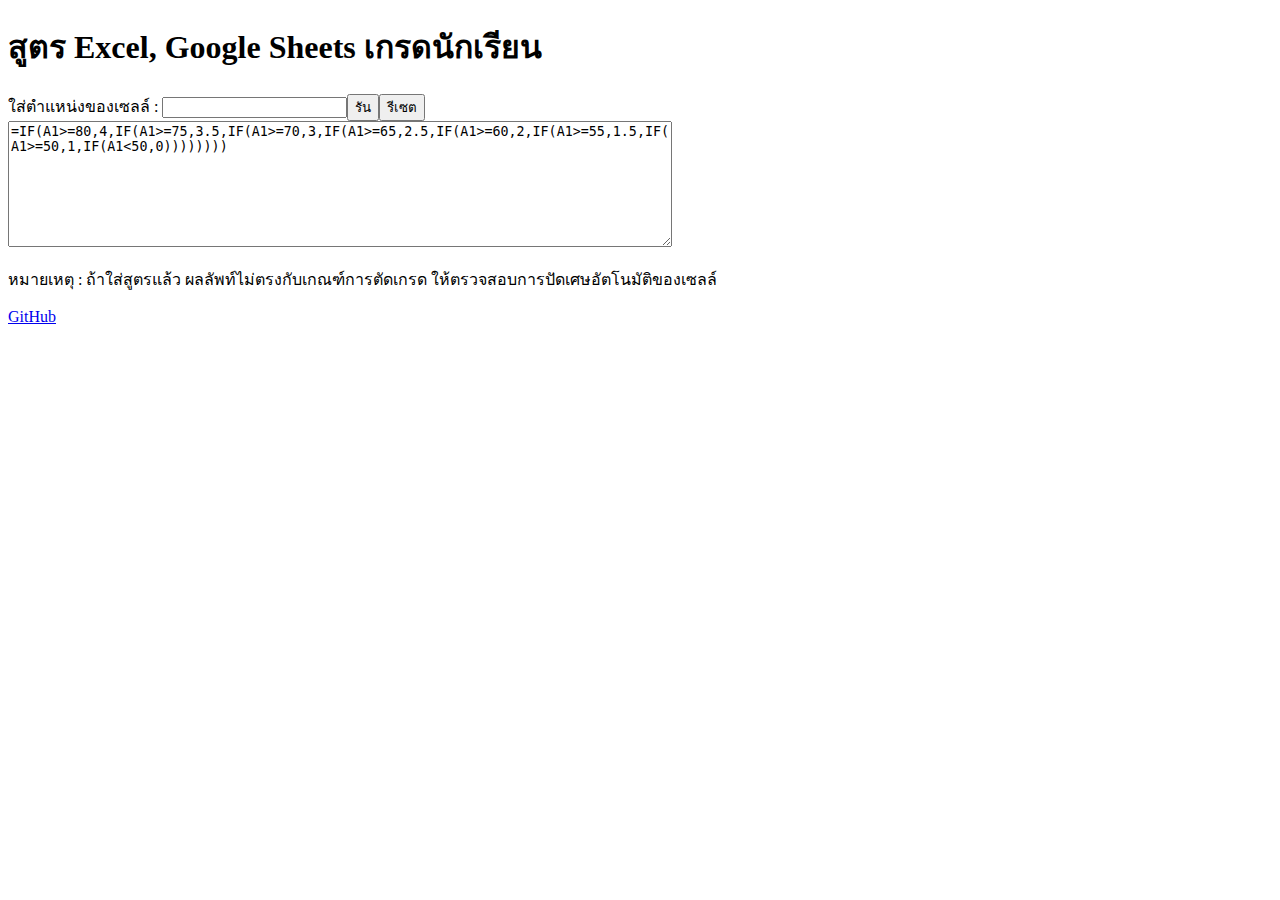
<file: index.html>
<!DOCTYPE html>
<html lang="en" dir="ltr">
  <head>
    <meta charset="utf-8">
     <meta name="viewport" content="width=device-width, initial-scale=1.0">
    <title>สูตร Excel, Google Sheets เกรดนักเรียน</title>
  </head>
  <body>
    <h1>สูตร Excel, Google Sheets เกรดนักเรียน</h1>
    ใส่ตำแหน่งของเซลล์ : <input type="text" id="cellName" oninput="find_str()" onkeyup="this.value = this.value.toUpperCase();"><button onclick="getCellName()">รัน</button><button onclick="reset()">รีเซต</button>
    <br>
    <textarea name="name" rows="8" cols="80" id="formula" onfocus="copyFunction()">=IF(A1>=80,4,IF(A1>=75,3.5,IF(A1>=70,3,IF(A1>=65,2.5,IF(A1>=60,2,IF(A1>=55,1.5,IF(A1>=50,1,IF(A1<50,0))))))))</textarea>
    <p style="color:red;" id="alert"></p>
    <p>หมายเหตุ : ถ้าใส่สูตรแล้ว ผลลัพท์ไม่ตรงกับเกณฑ์การตัดเกรด ให้ตรวจสอบการปัดเศษอัตโนมัติของเซลล์</p>

    <a href="https://github.com/warut92/formula_grade">GitHub</a>
  </body>
  <script src="script.js" charset="utf-8"></script>
</html>
</file>
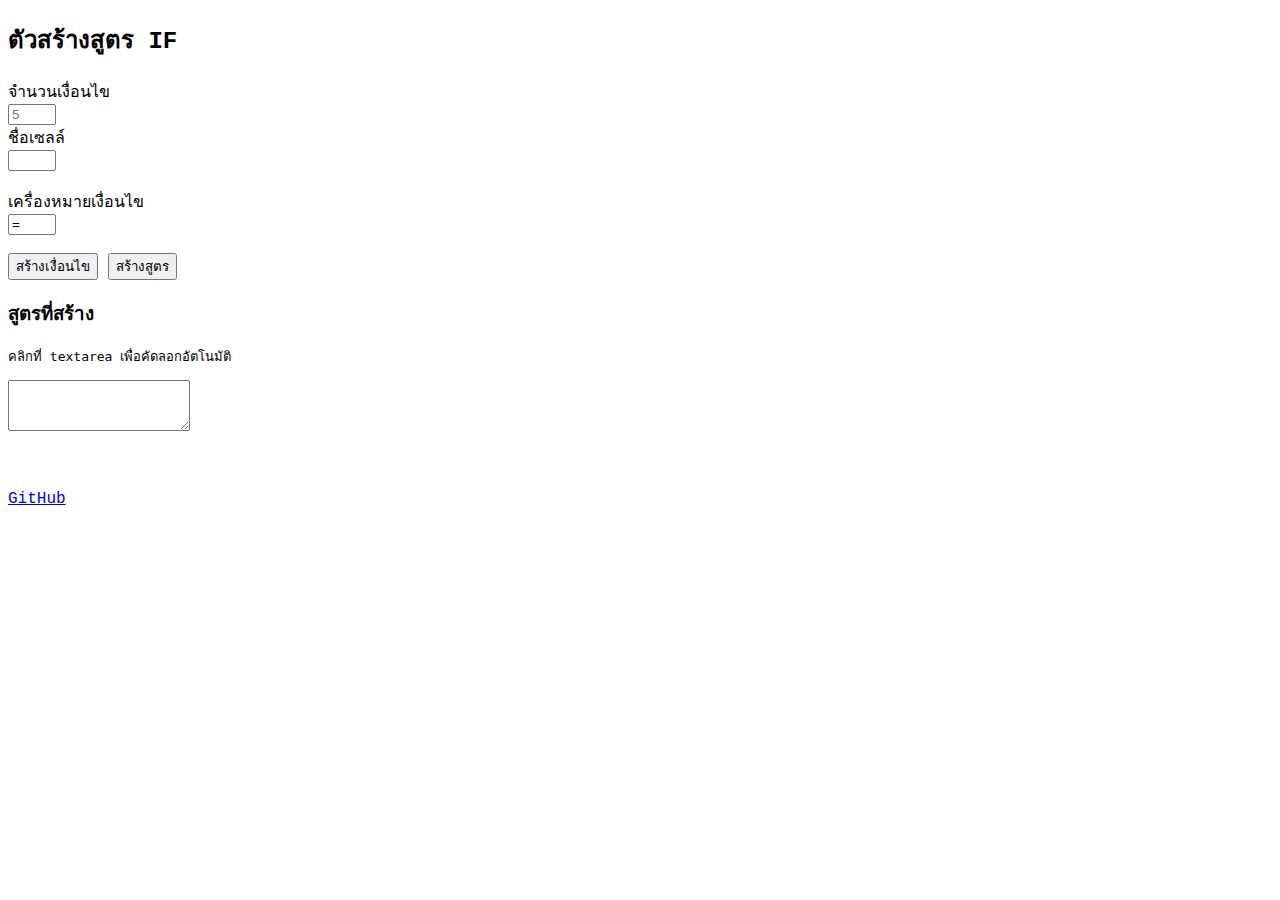
<file: custom.html>
<!DOCTYPE html>
<html lang="en">
<head>
    <meta charset="UTF-8">
    <meta name="viewport" content="width=device-width, initial-scale=1.0">
    <title>IF Formula Generator</title>
    <style>
        body {
            font-family: 'Courier New', Courier, monospace;
        }
        input {
            width: 40px;
        }
    </style>
</head>
<body>

    <h2>ตัวสร้างสูตร IF</h2>

    <label>จำนวนเงื่อนไข</label><br>
    <input type="number" id="numConditions" placeholder="5" min="1" max="10"><br>
    <label>ชื่อเซลล์</label><br>
    <input type="text" id="cellName" placeholder="" min="1" max="10" onkeyup="this.value = this.value.toUpperCase();"><br><br>
    <label>เครื่องหมายเงื่อนไข</label><br>
    <input type="text" id="condValue" placeholder="=" min="1" max="10" onkeyup="this.value = this.value.toUpperCase();" value="="><br><br>
    
    <button onclick="generateConditionInputs()">สร้างเงื่อนไข</button>
    <button onclick="generateFormula()">สร้างสูตร</button>

    <div id="conditionsContainer"></div>


    <h3>สูตรที่สร้าง</h3>
    <pre>คลิกที่ textarea เพื่อคัดลอกอัตโนมัติ</pre>
    
    <textarea id="output" rows="3" onfocus="copyToClipboard()" readonly></textarea><br><br>
    <div id="alert"></div>
    <br>
    <br>
    <a href="https://github.com/warut92/formula_grade">GitHub</a>
    <script>
        function generateConditionInputs() {
            let numConditions = document.getElementById("numConditions").value;
            let cellName = document.getElementById("cellName").value;
            let condValue = document.getElementById("condValue").value;
            console.log(cellName);
            let container = document.getElementById("conditionsContainer");
            // container.innerHTML = ""; // Clear previous inputs

            for (let i = 1; i <= numConditions; i++) {
                let html = `
                    <hr>
                    No ${i}
                    <input type="text" id="cell${i}" placeholder="" value=" ` + cellName + ` ">

                    <input type="text" id="condValue${i}" placeholder="" value=" ` + condValue + ` ">

                    <input type="text" id="cond${i}" placeholder="num">

                    <input type="text" id="value${i}" placeholder="true">
                `;
                container.innerHTML += html;
            }

            // Add default false value input at the end
            container.innerHTML += `
                <hr>
                <h4>Final Else Case</h4>
                <input type="text" id="finalValue" placeholder="false'"><br><br>
            `;
        }

        function generateFormula() {
            let numConditions = document.getElementById("numConditions").value;
            if (numConditions < 1) {
                alert("Please enter at least one condition.");
                return;
            }

            let formula = "";
            let closeBrackets = "";

            for (let i = 1; i <= numConditions; i++) {
                let cell = document.getElementById("cellName").value;
                console.log(cell);
                let condition = document.getElementById(`cond${i}`).value;
                let value = document.getElementById(`value${i}`).value;
                let conditionValue= document.getElementById(`condValue${i}`).value;

                // Ensure values are properly quoted
                value = isNaN(value) ? `"${value}"` : value;

                formula += `IF(${cell}${conditionValue}${condition}, ${value}, `;
                closeBrackets += ")";
            }

            let finalValue = document.getElementById("finalValue").value;
            finalValue = isNaN(finalValue) ? `"${finalValue}"` : finalValue;

            formula += finalValue + closeBrackets;

            document.getElementById("output").value = "=" + formula;
        }

        function copyToClipboard() {
            let output = document.getElementById("output");
            output.select();
            document.execCommand("copy");
              // Alert the copied text
  document.getElementById("alert").innerHTML = "คัดลอกสูตร!! กด crtl + v เพื่อวาง";

        }
    </script>

</body>
</html>
</file>
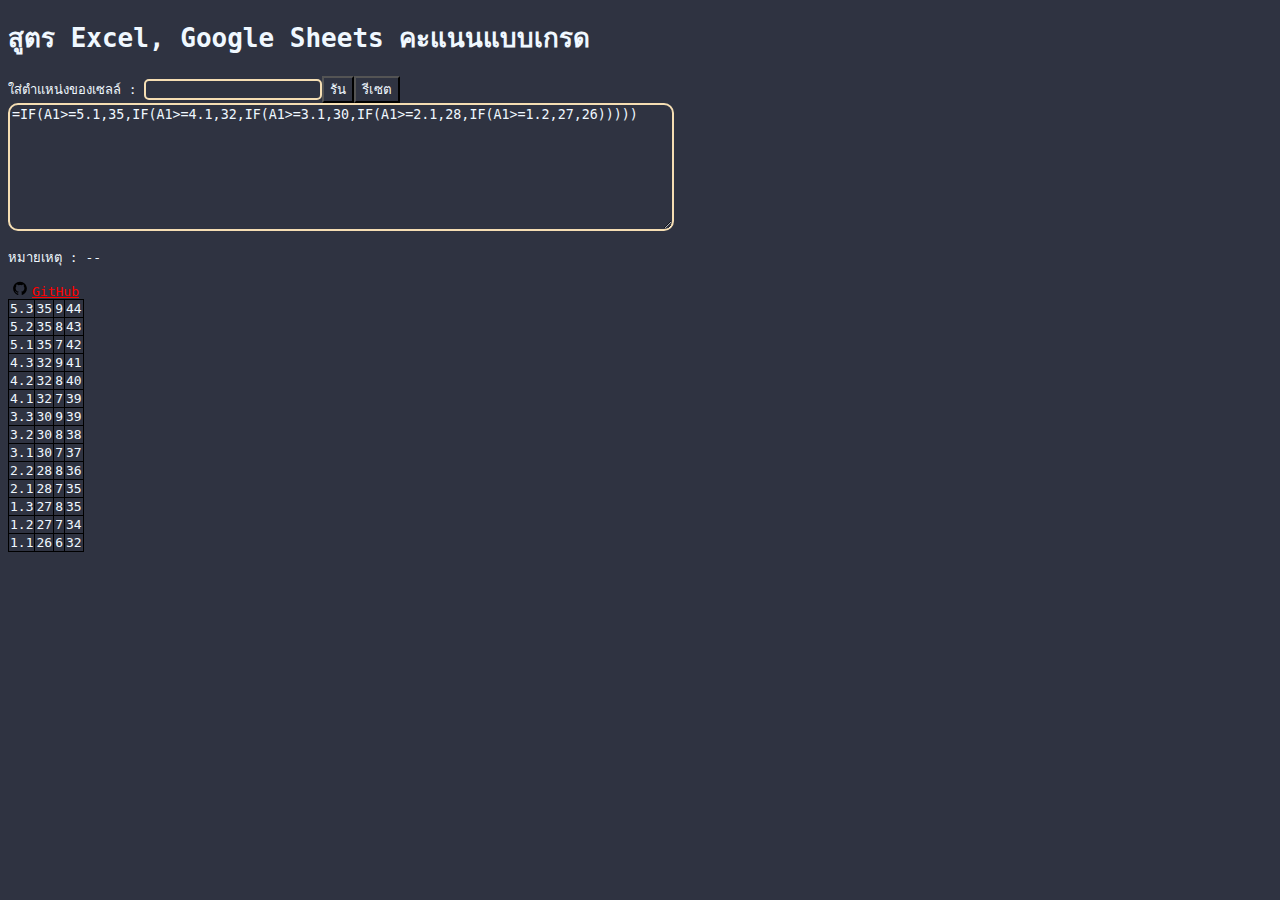
<file: custom2026.html>
<!DOCTYPE html>
<html lang="en" dir="ltr">

<head>
  <meta charset="utf-8">
  <meta name="viewport" content="width=device-width, initial-scale=1.0">
  <link rel="stylesheet" href="style.css">

  <title>สูตร Excel, Google Sheets คะแนนแบบเกรด</title>
  <style>
    table,
    th,
    td {
      border: 1px solid black;
      border-collapse: collapse;
    }
  </style>
</head>

<body>
  <h1>สูตร Excel, Google Sheets คะแนนแบบเกรด</h1>
  ใส่ตำแหน่งของเซลล์ : <input type="text" id="cellName" oninput="find_str()"
    onkeyup="this.value = this.value.toUpperCase();"><button onclick="getCellName()">รัน</button><button
    onclick="reset()">รีเซต</button>
  <br>
  <textarea name="name" rows="8" cols="80" id="formula"
    onfocus="copyFunction()">=IF(A1>=5.1,35,IF(A1>=4.1,32,IF(A1>=3.1,30,IF(A1>=2.1,28,IF(A1>=1.2,27,26)))))</textarea>
  <p style="color:red;" id="alert"></p>
  <p>หมายเหตุ : --</p>

  <a href="https://github.com/warut92/formula_grade">    <svg aria-hidden="true" height="15" viewBox="0 0 24 24" version="1.1" width="24" data-view-component="true" class="octicon octicon-mark-github">
    <path d="M12 1C5.923 1 1 5.923 1 12c0 4.867 3.149 8.979 7.521 10.436.55.096.756-.233.756-.522 0-.262-.013-1.128-.013-2.049-2.764.509-3.479-.674-3.699-1.292-.124-.317-.66-1.293-1.127-1.554-.385-.207-.936-.715-.014-.729.866-.014 1.485.797 1.691 1.128.99 1.663 2.571 1.196 3.204.907.096-.715.385-1.196.701-1.471-2.448-.275-5.005-1.224-5.005-5.432 0-1.196.426-2.186 1.128-2.956-.111-.275-.496-1.402.11-2.915 0 0 .921-.288 3.024 1.128a10.193 10.193 0 0 1 2.75-.371c.936 0 1.871.123 2.75.371 2.104-1.43 3.025-1.128 3.025-1.128.605 1.513.221 2.64.111 2.915.701.77 1.127 1.747 1.127 2.956 0 4.222-2.571 5.157-5.019 5.432.399.344.743 1.004.743 2.035 0 1.471-.014 2.654-.014 3.025 0 .289.206.632.756.522C19.851 20.979 23 16.854 23 12c0-6.077-4.922-11-11-11Z"></path>
</svg>GitHub</a>
</body>
<script>
  // ฟังก์ชันค้นหาสตริง (ชื่อเซลล์เดิม)
  // เซลล์ หมายถึง เซลล์ในโปรแกรม Excel
  function find_str() {
    //เรียกค่าชื่อเซลล์จาก input
    let input_cell_value = document.getElementById('cellName').value;
    //หาความยาวของชื่อเซลล์
    let input_cell_value_len = input_cell_value.length;
    console.log('INPUT_CELL_VALUE_LEN', input_cell_value_len)
    //เรียกค่าสูตรปัจจุบัน
    let formula_str = document.getElementById('formula').value;
    // let formula = document.getElementById('formula').value;
    //หาตำแหน่งของเครื่องหมายมากกว่าที่ปรากฏที่แรก
    let index_sign_in_formula = formula_str.indexOf(">");
    console.log('INDEX_SIGN_IN_FORMULA', index_sign_in_formula)
    //ตั้งค่าตัวแปรสำหรับตำแหน่งแรกของการหั่นสูตร โดยเริ่มจากตำแหน่งที่ 4 (ตำแหน่งแรกคือ 0)
    let beginning_slice = 4;
    //หาความยาวของสูตร
    let formula_str_len = formula_str.length;
    //หั่นสูตรโดยนับจากตำแหน่งของตำแหน่งแรกของการหั่นสูตรและตำแหน่งของเครื่องหมายมากกว่าที่ปรากฏที่แรก
    let get_input_cell_name = formula_str.slice(beginning_slice, index_sign_in_formula)
    //ส่งค่าชื่อเซลล์เดิมออกไป
    return get_input_cell_name;
  }
  find_str()
  console.log('FIND_STR()', find_str())

  // ฟังก์ชันเรียกตำแหน่งของเซลล์
  function getCellName() {
    //เรียกค่าสูตร
    let grade_formula = document.getElementById('formula').value;
    //เรียกชื่อเซลล์เดิม
    let old_cell_name = find_str()
    console.log('OLD_CELL_NAME', old_cell_name)
    //สร้าง RegExp สำหรับการค้นหา ชื่อเซลล์เดิม
    const reg_old_cell_name = new RegExp(old_cell_name, "g");
    console.log('REG_OLD_CELL_NAME', reg_old_cell_name)
    //ชื่อเซลล์ใหม่จาก input
    let input_cell_value = document.getElementById('cellName').value;
    //แทนที่ชื่อเซลล์เดิมด้วยชื่อเซลล์ใหม่จาก input
    grade_formula = grade_formula.replace(reg_old_cell_name, input_cell_value)
    console.log('GRADE_FORMULA', grade_formula)
    // ส่งค่าไปที่ textarea
    document.getElementById('formula').innerHTML = grade_formula;
  }

  // เรียกสูตรปัจจุบัน สำหรับฟังก์ชันรีเซต
  function reset() {
    document.getElementById('formula').innerHTML =
      "=IF(A1>=5.1,35,IF(A1>=4.1,32,IF(A1>=3.1,30,IF(A1>=2.1,28,IF(A1>=1.2,27,26)))))"
  }

  function copyFunction() {
    // Get the text field
    var copyText = document.getElementById("formula");

    // Select the text field
    copyText.select();
    copyText.setSelectionRange(0, 99999); // For mobile devices

    // Copy the text inside the text field
    navigator.clipboard.writeText(copyText.value);

    // Alert the copied text
    document.getElementById("alert").innerHTML = "คัดลอก!!: " + copyText.value;
  }
</script>
<table>
  <tr>
    <td>5.3</td>
    <td>35</td>
    <td>9</td>
    <td>44</td>
  </tr>
  <tr>
    <td>5.2</td>
    <td>35</td>
    <td>8</td>
    <td>43</td>
  </tr>
  <tr>
    <td>5.1</td>
    <td>35</td>
    <td>7</td>
    <td>42</td>
  </tr>
  <tr>
    <td>4.3</td>
    <td>32</td>
    <td>9</td>
    <td>41</td>
  </tr>
  <tr>
    <td>4.2</td>
    <td>32</td>
    <td>8</td>
    <td>40</td>
  </tr>
  <tr>
    <td>4.1</td>
    <td>32</td>
    <td>7</td>
    <td>39</td>
  </tr>
  <tr>
    <td>3.3</td>
    <td>30</td>
    <td>9</td>
    <td>39</td>
  </tr>
  <tr>
    <td>3.2</td>
    <td>30</td>
    <td>8</td>
    <td>38</td>
  </tr>
  <tr>
    <td>3.1</td>
    <td>30</td>
    <td>7</td>
    <td>37</td>
  </tr>
  <tr>
    <td>2.2</td>
    <td>28</td>
    <td>8</td>
    <td>36</td>
  </tr>
  <tr>
    <td>2.1</td>
    <td>28</td>
    <td>7</td>
    <td>35</td>
  </tr>
  <tr>
    <td>1.3</td>
    <td>27</td>
    <td>8</td>
    <td>35</td>
  </tr>
  <tr>
    <td>1.2</td>
    <td>27</td>
    <td>7</td>
    <td>34</td>
  </tr>
  <tr>
    <td>1.1</td>
    <td>26</td>
    <td>6</td>
    <td>32</td>
  </tr>
</table>

</html>
</file>
<file: style.css>
:root {
    --main-color: aliceblue;
    --bg-color: #2f3341;
    --font-main: monospace;
    --radius: 8px;
  }

* {
    font-family: var(--font-main);
    color: var(--main-color);
    background-color: var(--bg-color);
}

textarea {
    color: var(--main-color);
    background-color: var(--bg-color);
    border: wheat 2px solid;
    border-radius: 10px;
}

input {
    color: var(--main-color);
    background-color: var(--bg-color); 
    border: wheat 2px solid;
    border-radius: 5px;  
}

a {
    color: red;
    background-color: var(--bg-color);     
}
</file>
